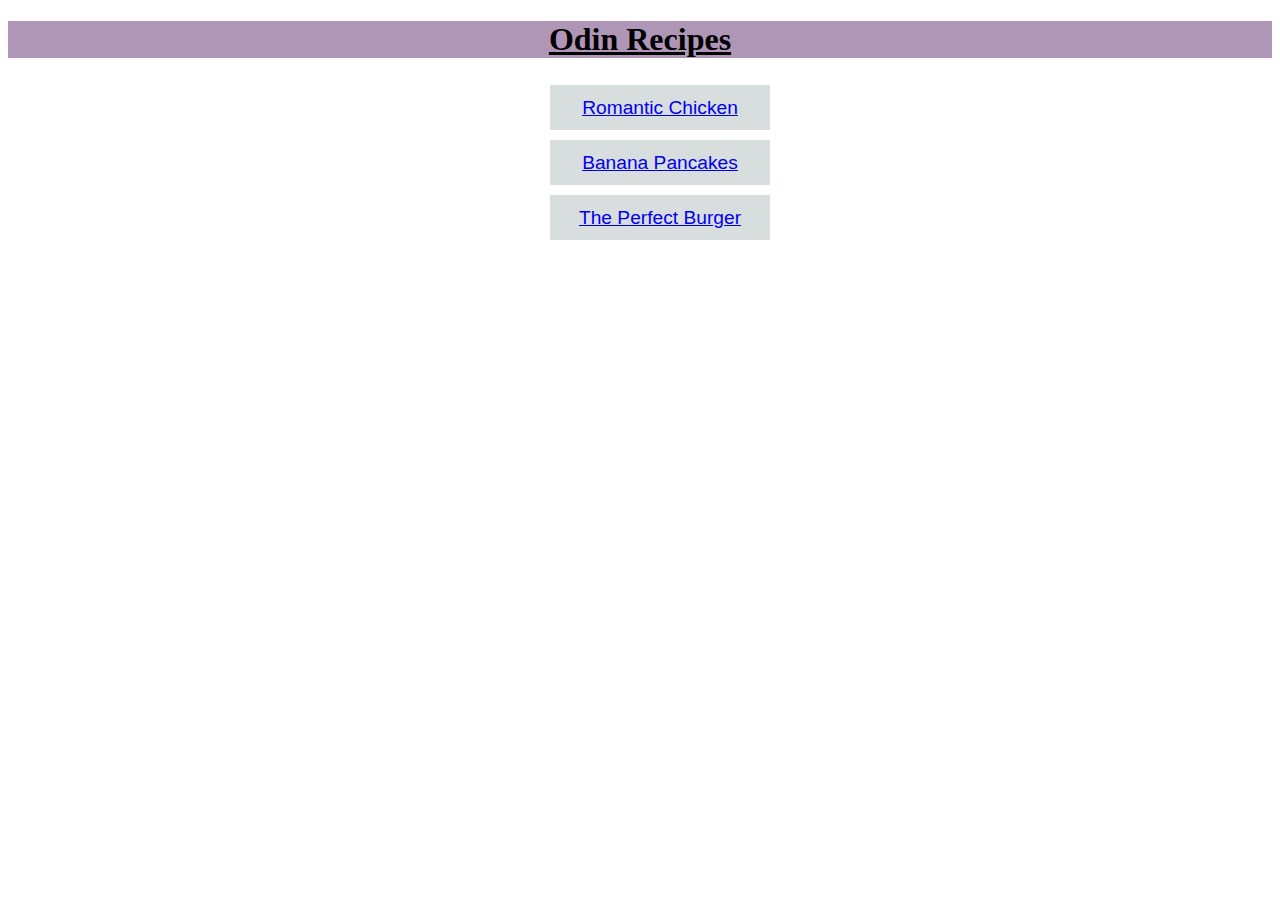
<file: index.html>
<!DOCTYPE html>
<html lang="en">
  <head>
    <meta charset="UTF-8">
    <title>Odin Recipes</title>
    <link rel="stylesheet" href="./styles.css">
  </head>

  <body>
    <h1>Odin Recipes</h1>

    <ul class="lista">

      <li class="spis"><a href="./recipes/romanticchicken.html">Romantic Chicken</a></li>
      <li class="spis"><a href="./recipes/bananapancakes.html">Banana Pancakes</a></li>
      <li class="spis"><a href="./recipes/burger.html">The Perfect Burger</a></li>
    </ul>
  </body>
</html>
</file>
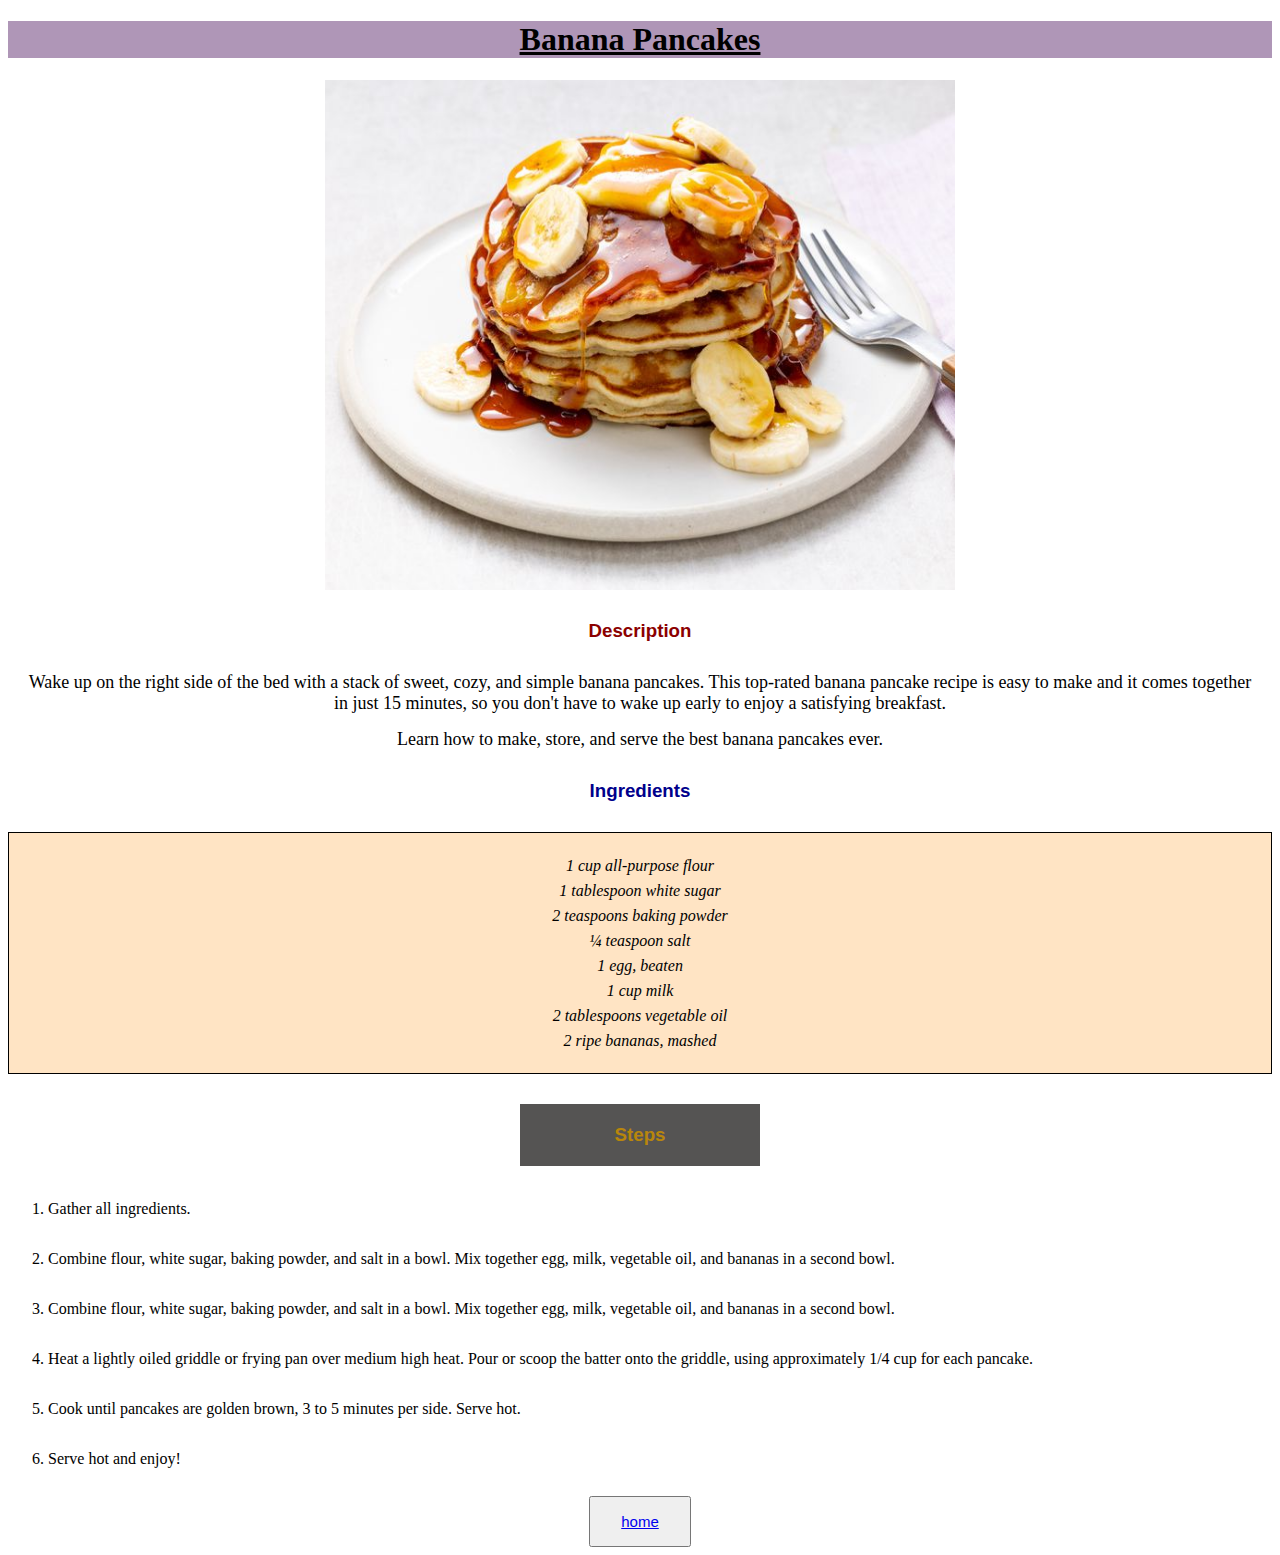
<file: recipes/bananapancakes.html>
<!DOCTYPE html>
<html lang="en">
    <head>
        <title>Banana Pancakes</title>
        <meta charset="UTF-8"> 
        <link rel="stylesheet" href="../styles.css">
   
    </head>
    
    <body>
        <h1>Banana Pancakes</h1>
        <img src="../images/bananapancakes.jpg" alt="nice pancakes with banana slices and honey on the top" width="630" height="510">

        <h3 class="des">Description</h3>
         <p>Wake up on the right side of the bed with a stack of sweet, cozy, and simple banana pancakes. This top-rated banana pancake recipe is easy to make and it comes together in just 15 minutes, so you don't have to wake up early to enjoy a satisfying breakfast. </p>
         <p>Learn how to make, store, and serve the best banana pancakes ever.</p>

        <h3 class="ing">Ingredients</h3>
            <ul class="lista Ingredients">
                <li>1 cup all-purpose flour</li>
                <li>1 tablespoon white sugar</li>
                <li>2 teaspoons baking powder</li>
                <li>¼ teaspoon salt</li>
                <li>1 egg, beaten</li>
                <li>1 cup milk</li>
                <li>2 tablespoons vegetable oil</li>
                <li>2 ripe bananas, mashed</li>
            </ul> 
        
        <h3 class="step">Steps</h3>
           
            <ol class="lista">
               <li>Gather all ingredients.</li> 
               <li>Combine flour, white sugar, baking powder,
                 and salt in a bowl. Mix together egg, milk, vegetable oil, 
                 and bananas in a second bowl.</li> 
               <li>Combine flour, white sugar, baking powder, and salt in a bowl.
                 Mix together egg, milk, vegetable oil, and bananas in a second bowl.</li> 
               <li>Heat a lightly oiled griddle or frying pan over medium high heat. 
                Pour or scoop the batter onto the griddle, using approximately 1/4 cup 
                for each pancake.</li> 
               <li>Cook until pancakes are golden brown, 3 to 5 minutes per side. Serve hot. </li> 
               <li>Serve hot and enjoy!</li> 
            </ol>
            
            <button class="home"><a href="../index.html">home</a></button>  

        </body>

</html>
</file>
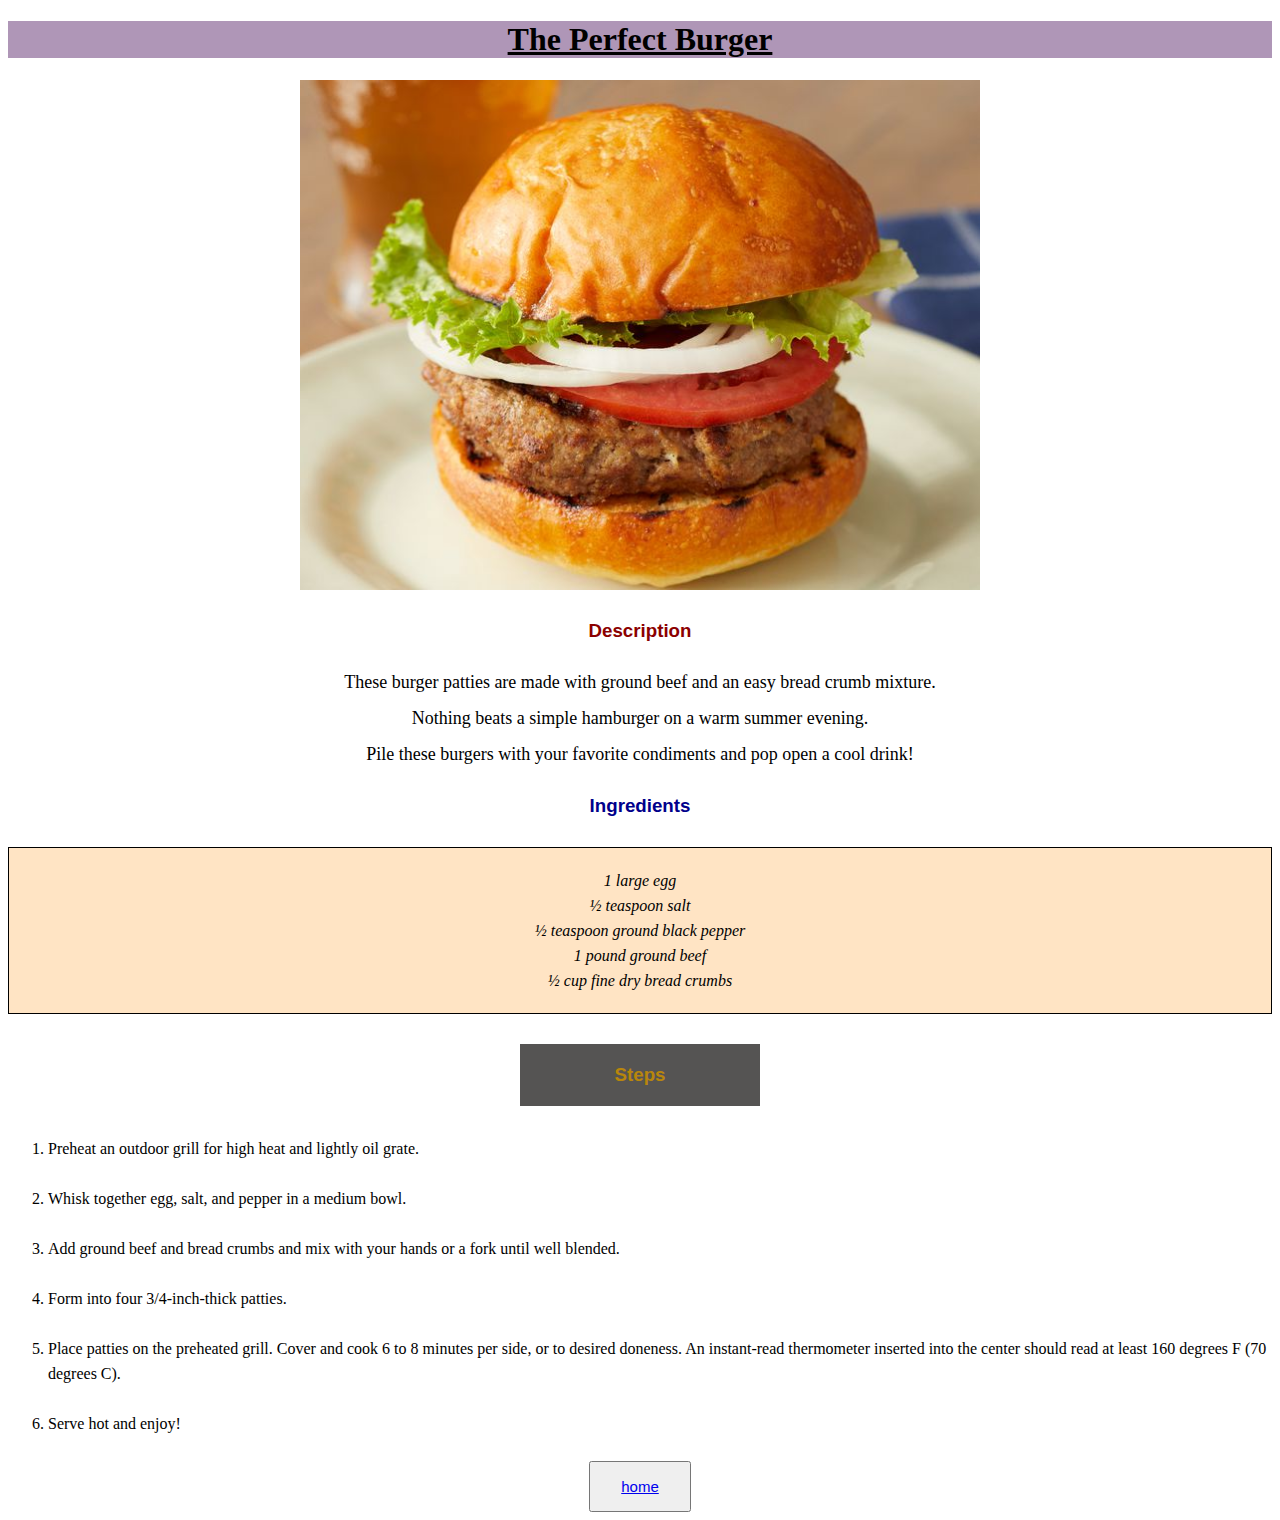
<file: recipes/burger.html>
<!DOCTYPE html>
<html lang="en">
<head>
    <meta charset="UTF-8">
    <title>The Perfect Burger</title>
    <link rel="stylesheet" href="../styles.css">

</head>
<body>
    <h1>The Perfect Burger</h1>
    <img src="../images/burger.jpeg" alt="burger with tomatoes and onion" width="680" height="510">

    <h3 class="des">Description</h3>
    <p>These burger patties are made with ground beef and an easy bread crumb mixture.</p>
    <p>Nothing beats a simple hamburger on a warm summer evening.</p>
    <p>Pile these burgers with your favorite condiments and pop open a cool drink!</p>
    
    <h3 class="ing">Ingredients</h3>
    <ul class="lista Ingredients">
        <li>1 large egg</li>
        <li>½ teaspoon salt</li>
        <li>½ teaspoon ground black pepper</li>
        <li>1 pound ground beef</li>
        <li>½ cup fine dry bread crumbs</li>
    </ul>

    <h3 class="step">Steps</h3>
    <ol class="lista">
        <li>Preheat an outdoor grill for high heat and lightly oil grate.</li>
        <li>Whisk together egg, salt, and pepper in a medium bowl.</li>
        <li>Add ground beef and bread crumbs and mix with your hands or a fork until well blended.</li>
        <li>Form into four 3/4-inch-thick patties.</li>
        <li>Place patties on the preheated grill. Cover and cook 6 to 8 minutes per side, or to desired doneness. An instant-read thermometer inserted into the center should read at least 160 degrees F (70 degrees C).</li>
        <li>Serve hot and enjoy!</li>
    </ol>
    <button class="home"><a href="../index.html">home</a></button>  


</body>
</html>
</file>
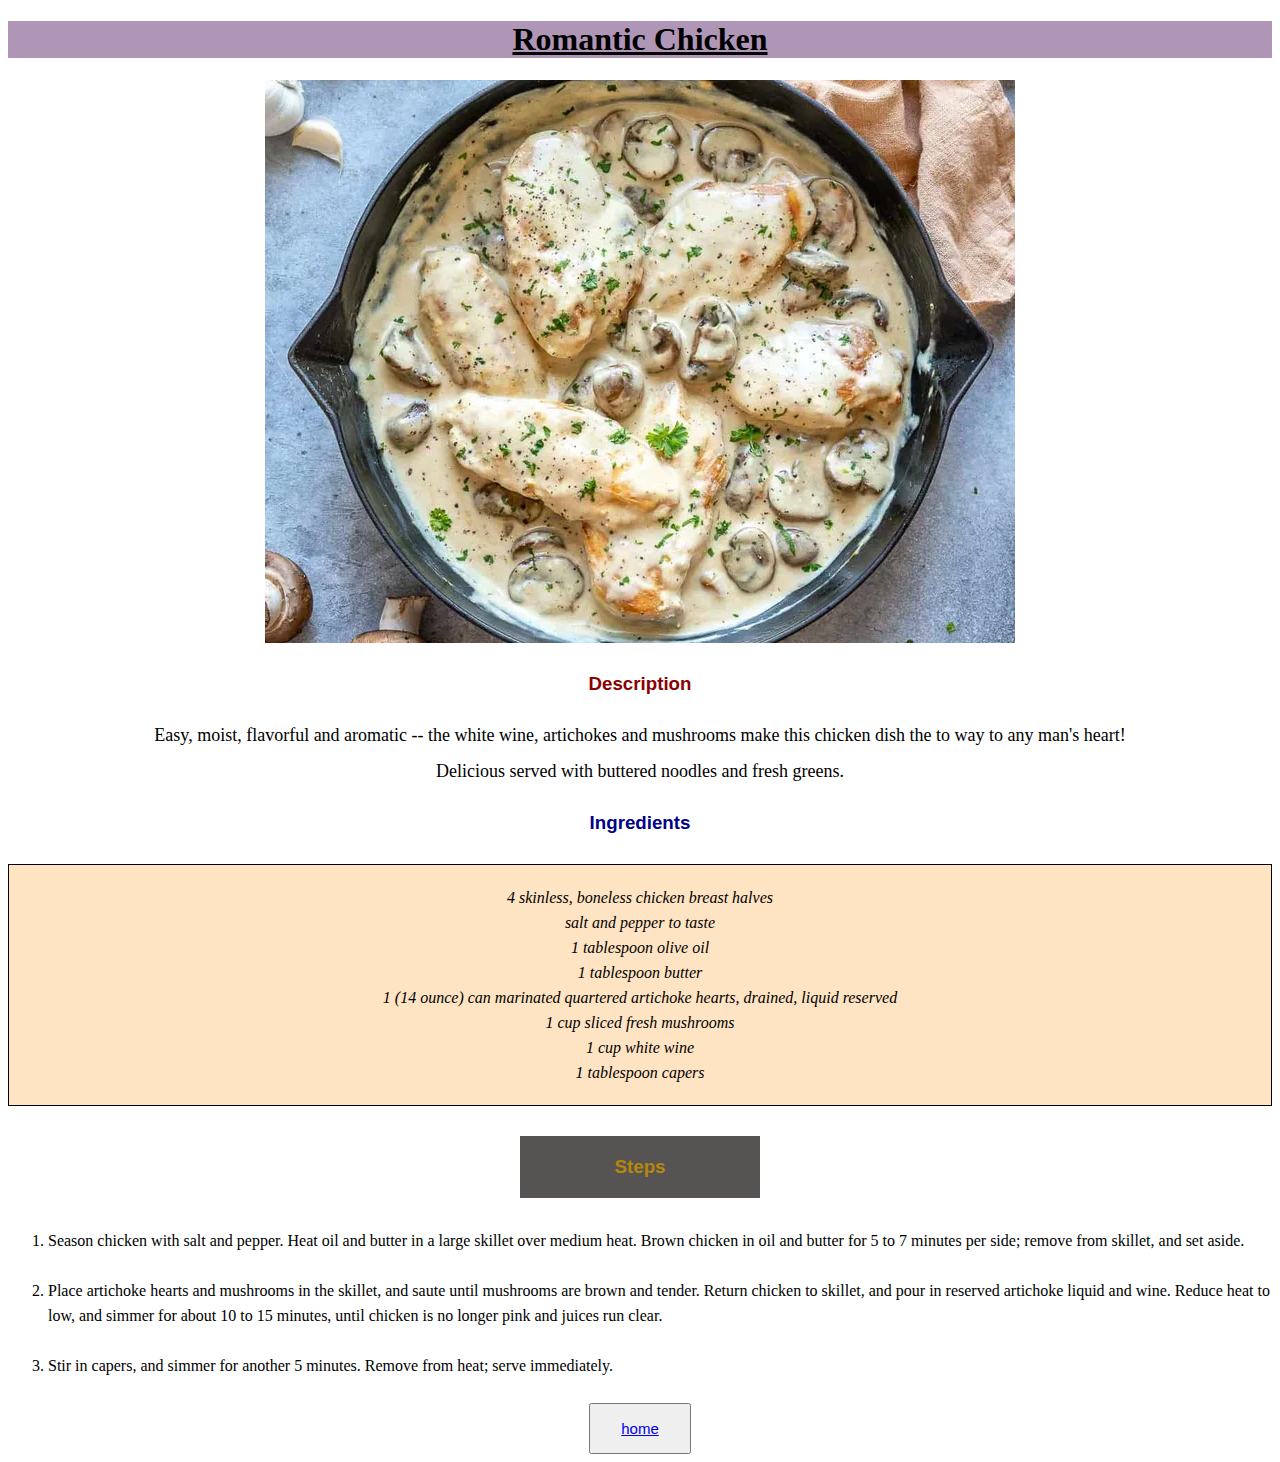
<file: recipes/romanticchicken.html>
<!DOCTYPE html>
<html lang="en">
    
    <head>
        <meta charset="UTF-8">
        <title>Romantic Chicken</title>
        <link rel="stylesheet" href="../styles.css">

    </head>

    <body>
        
        <h1>Romantic Chicken</h1>
        <img src="../images/romanticchicken.webp" alt="nice meal with chicken" height="563" width="750">
        
        <h3 class="des">Description</h3>
        <p>Easy, moist, flavorful and aromatic -- the white wine, artichokes and mushrooms make this chicken dish the to way to any man's heart!</p>
        <p>Delicious served with buttered noodles and fresh greens.</p>
        
        <h3 class="ing">Ingredients</h3>
        <ul class="lista Ingredients">
            <li>4 skinless, boneless chicken breast halves</li>
            <li>salt and pepper to taste</li>
            <li>1 tablespoon olive oil</li>
            <li>1 tablespoon butter</li>
            <li>1 (14 ounce) can marinated quartered artichoke hearts, drained, liquid reserved</li>
            <li>1 cup sliced fresh mushrooms</li>
            <li>1 cup white wine</li>
            <li>1 tablespoon capers</li>
        </ul>

        <h3 class="step">Steps</h3>
        <ol class="lista">
            <li>Season chicken with salt and pepper. Heat oil and butter in a large skillet over medium heat. Brown chicken in oil and butter for 5 to 7 minutes per side; remove from skillet, and set aside.</li>
            <li>Place artichoke hearts and mushrooms in the skillet, and saute until mushrooms are brown and tender. Return chicken to skillet, and pour in reserved artichoke liquid and wine. Reduce heat to low, and simmer for about 10 to 15 minutes, until chicken is no longer pink and juices run clear.</li>
            <li>Stir in capers, and simmer for another 5 minutes. Remove from heat; serve immediately.</li>
        </ol>

    
        <button class="home"><a href="../index.html">home</a></button>  

    </body>


</html>
</file>
<file: styles.css>
body {
    font-family: Georgia, 'Times New Roman', Times, serif;
}

img {
    display: block;
    margin: 0 auto;
}

p {
    font-size: large;
    text-align: center;
    margin: 15px 20px;
    
}



h1 {

    background-color: rgb(175, 150, 183);
    text-decoration: underline;
    text-align: center;
}


ol li {
    margin-bottom: 25px;

}

.lista {
    background-color: white;
    line-height: 25px;
    
}

.spis {
    padding: 10px;
    border: solid 5px white;
    background: rgb(216, 222, 221);
    margin: 0 auto;
    width: 200px;
    text-align: center;
    font-size: larger;
    font-family: 'Arial Narrow Bold', sans-serif;

}

ul.lista {
    list-style: none;
}



.des {
    color:darkred;
    }


.ing{
    color:darkblue;
    
    
}
.step {
    color: darkgoldenrod;
    background-color: rgb(85, 84, 83);
    padding: 20px;
    width: 200px;
}

.Ingredients {
   font-style: italic;
   border: 1px solid black;
   background-color: bisque;
   text-align: center;
   padding: 20px;
}

.des,
.ing,
.step {
    font-family:  'Trebuchet MS', sans-serif; 
    text-align: center;
    margin: 30px auto;
}





.home {
    display: block;
    margin:auto;
    padding: 1em 2em;
    font-size: 15px;

    
}
</file>
